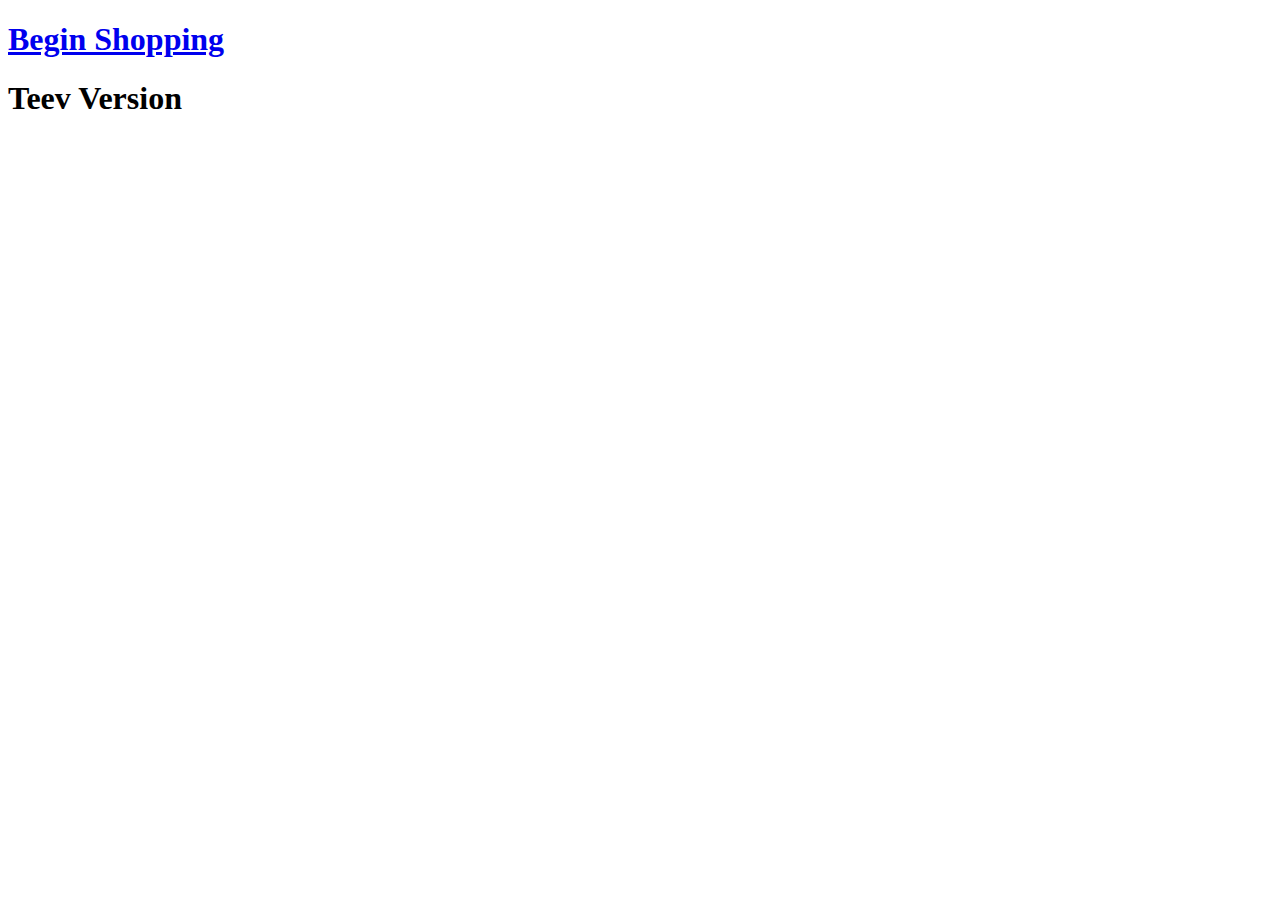
<file: src/main/resources/templates/index.html>
<!DOCTYPE html>
<html xmlns:th="http://www.thymeleaf.org">
<head>
    <title>Start Shop</title>
</head>
<body>
<h1 ><a href="/products" th:href="@{/products}" >Begin Shopping</a></h1>
<h1 >Teev Version</h1>


</body>
</html>
</file>
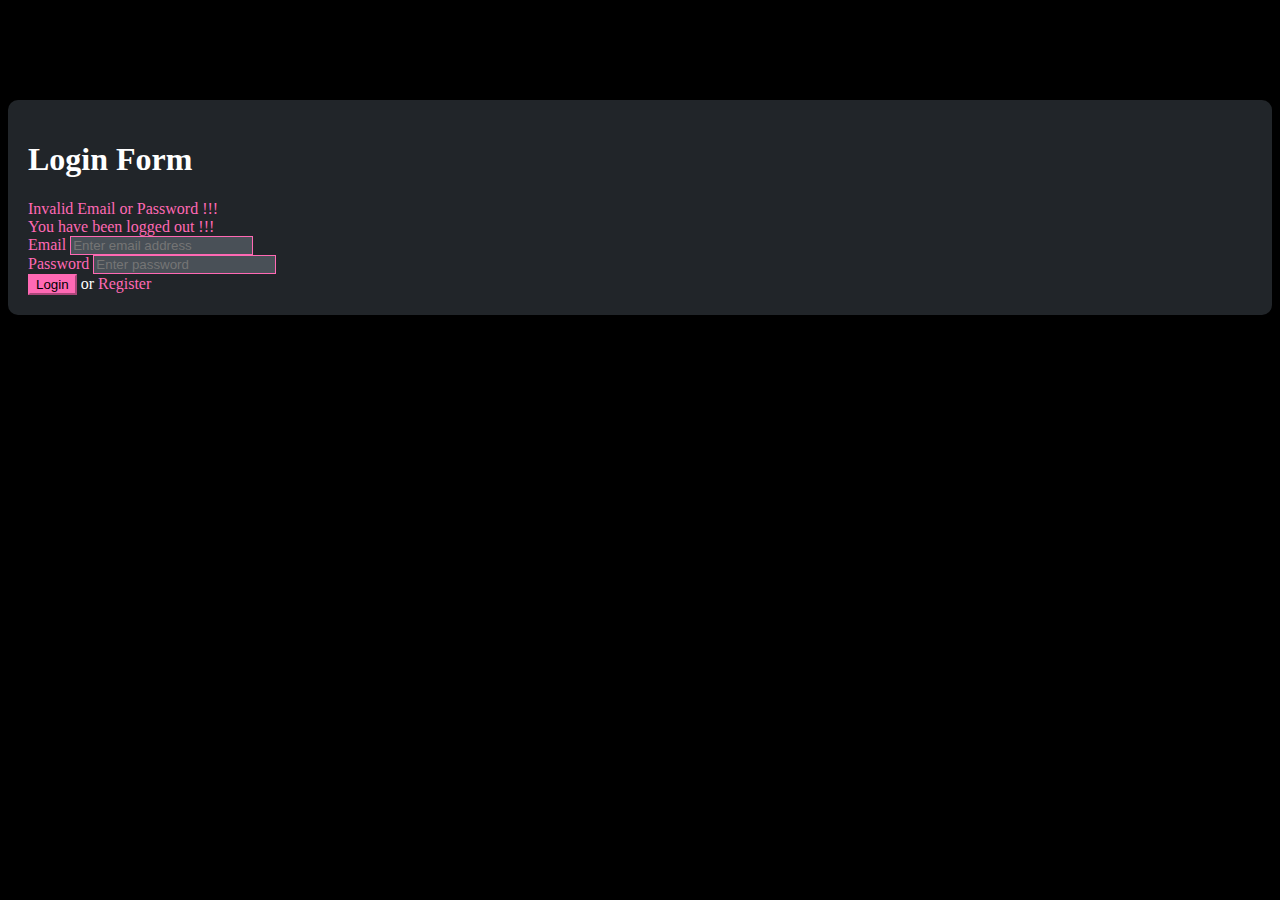
<file: src/main/resources/templates/login.html>
<!doctype html>
<html lang="en" xmlns:th="http://www.thymeleaf.org">
<head>
    <meta charset="utf-8">
    <meta content="width=device-width, initial-scale=1" name="viewport">
    <link crossorigin="anonymous" href="https://cdn.jsdelivr.net/npm/bootstrap@5.0.2/dist/css/bootstrap.min.css"
          integrity="sha384-EVSTQN3/azprG1Anm3QDgpJLIm9Nao0Yz1ztcQTwFspd3yD65VohhpuuCOmLASjC" rel="stylesheet">

    <style>
        body {
            background-color: #000000; /* Dark background */
            color: #ffffff; /* White text */
        }
        .container {
            margin-top: 100px;
            padding: 20px;
            background-color: #212529; /* Slightly lighter dark background */
            border-radius: 10px;
            box-shadow: 0 0 10px rgba(0, 0, 0, 0.5);
        }
        .form-label, .col-form-label, .alert {
            color: #ff69b4; /* Pink text */
        }
        .form-control {
            background-color: #495057; /* Dark input background */
            border: 1px solid #ff69b4; /* Pink border */
            color: #ffffff; /* White text */
        }
        .btn-primary {
            background-color: #ff69b4; /* Pink button */
            border-color: #ff69b4; /* Pink border */
        }
        .btn-primary:hover {
            background-color: #ff1493; /* Darker pink on hover */
            border-color: #ff1493; /* Darker pink border on hover */
        }
        .link-primary {
            color: #ff69b4; /* Pink link */
        }
        .link-primary:hover {
            color: #ff1493; /* Darker pink link on hover */
        }
    </style>

    <title>Login</title>
</head>
<body>
<div class="container">
    <div class="row">
        <div class="col-6 mx-auto">
            <h1>Login Form</h1>
            <div th:if="${param.error}">
                <div class="alert alert-danger">Invalid Email or Password !!!</div>
            </div>
            <div th:if="${param.logout}">
                <div class="alert alert-success">You have been logged out !!!</div>
            </div>
            <form
                    class="form-horizontal"
                    method="post"
                    role="form"
                    th:action="@{/login}"
            >
                <div class="mb-3">
                    <label class="form-label" for="username">Email</label>
                    <input class="form-control" id="username" name="username" placeholder="Enter email address"
                           type="email">
                </div>
                <div class="mb-3">
                    <label class="form-label" for="password">Password</label>
                    <input class="form-control" id="password" name="password" placeholder="Enter password"
                           type="password">
                </div>
                <div class="mb-3">
                    <button class="btn btn-primary mb-3" type="submit">Login</button>
                    or <a class="link-primary" th:href="@{/registration}">Register</a>
                </div>
            </form>
        </div>
    </div>
</div>

<script crossorigin="anonymous"
        integrity="sha384-MrcW6ZMFYlzcLA8Nl+NtUVF0sA7MsXsP1UyJoMp4YLEuNSfAP+JcXn/tWtIaxVXM"
        src="https://cdn.jsdelivr.net/npm/bootstrap@5.0.2/dist/js/bootstrap.bundle.min.js"></script>

</body>
</html>
</file>
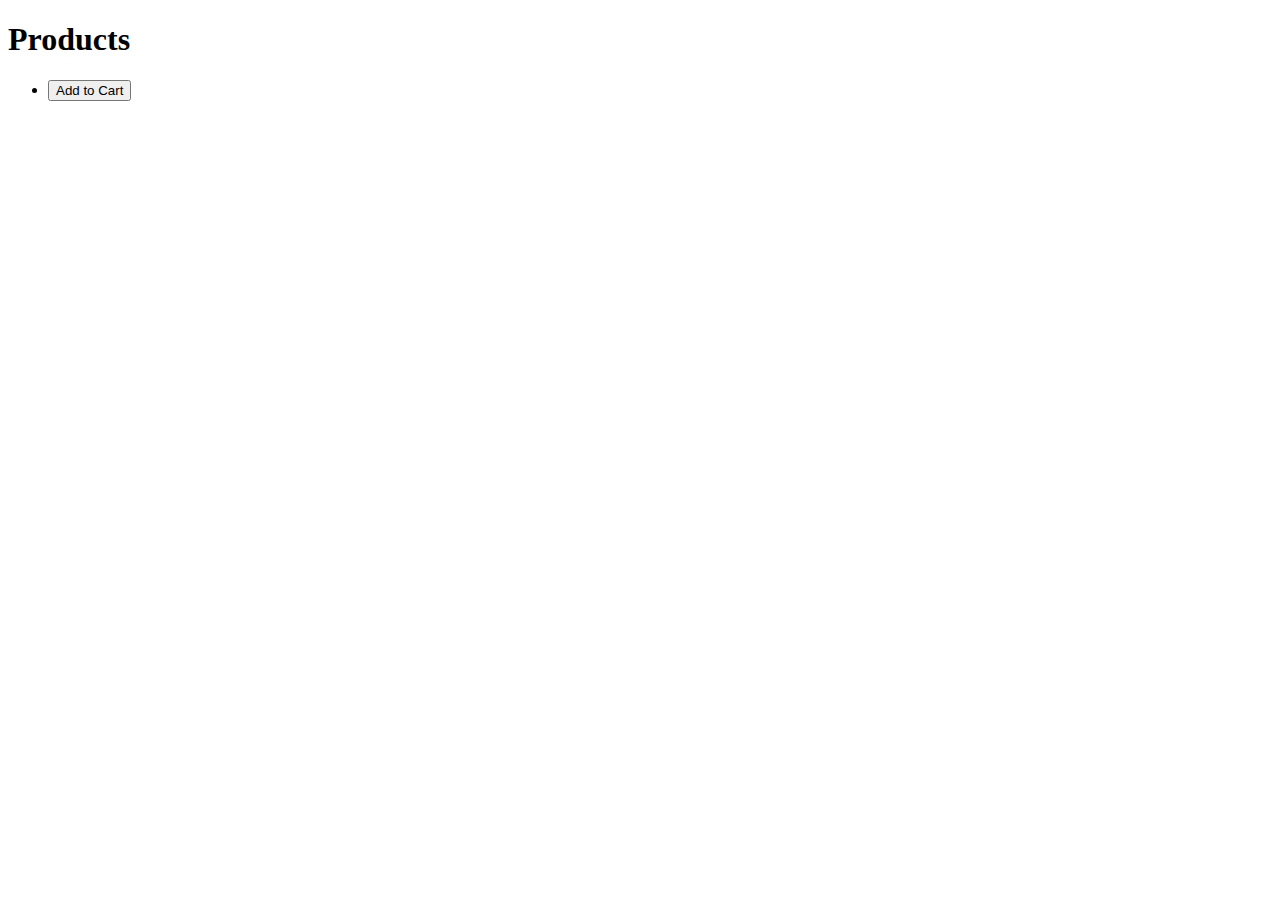
<file: src/main/resources/templates/product2.html>
<!DOCTYPE html>
<html xmlns:th="http://www.thymeleaf.org">
<head>
    <title>Products</title>
</head>
<body>
<h1>Products</h1>

<ul>
    <li th:each="product : ${products}">
        <h2 th:text="${product.name}"></h2>
        <p th:text="${product.description}"></p>
        <p th:text="${product.price}"></p>
        <button>Add to Cart</button>
    </li>
</ul>

</body>
</html>
</file>
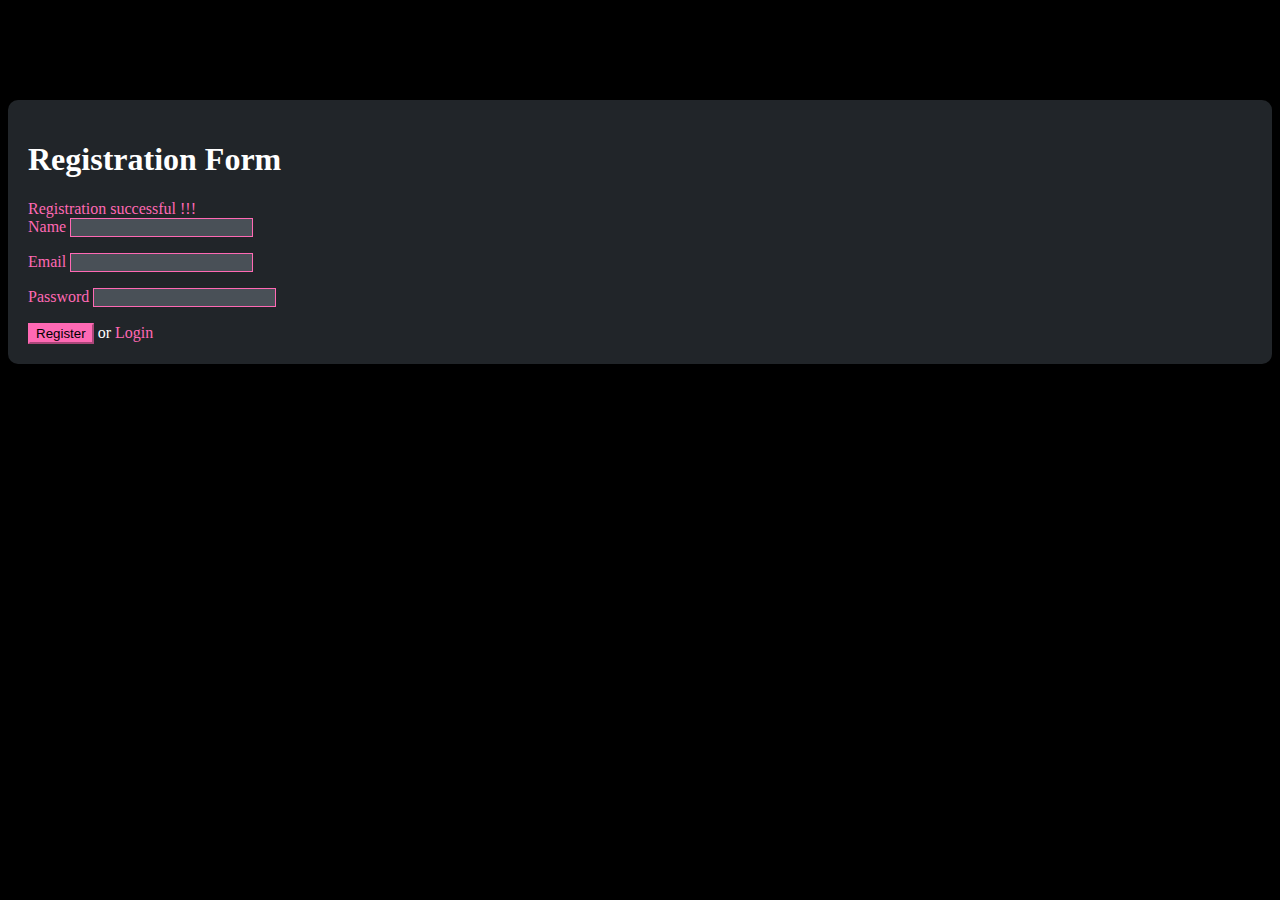
<file: src/main/resources/templates/registration.html>
<!doctype html>
<html lang="en" xmlns:th="http://www.thymeleaf.org">
<head>
    <meta charset="utf-8">
    <meta content="width=device-width, initial-scale=1" name="viewport">
    <link crossorigin="anonymous" href="https://cdn.jsdelivr.net/npm/bootstrap@5.0.2/dist/css/bootstrap.min.css"
          integrity="sha384-EVSTQN3/azprG1Anm3QDgpJLIm9Nao0Yz1ztcQTwFspd3yD65VohhpuuCOmLASjC" rel="stylesheet">

    <style>
        body {
            background-color: #000000; /* Dark background */
            color: #ffffff; /* White text */
        }
        .container {
            margin-top: 100px;
            padding: 20px;
            background-color: #212529; /* Slightly lighter dark background */
            border-radius: 10px;
            box-shadow: 0 0 10px rgba(0, 0, 0, 0.5);
        }
        .form-label, .col-form-label, .alert {
            color: #ff69b4; /* Pink text */
        }
        .form-control {
            background-color: #495057; /* Dark input background */
            border: 1px solid #ff69b4; /* Pink border */
            color: #ffffff; /* White text */
        }
        .btn-primary {
            background-color: #ff69b4; /* Pink button */
            border-color: #ff69b4; /* Pink border */
        }
        .btn-primary:hover {
            background-color: #ff1493; /* Darker pink on hover */
            border-color: #ff1493; /* Darker pink border on hover */
        }
        .link-primary {
            color: #ff69b4; /* Pink link */
        }
        .link-primary:hover {
            color: #ff1493; /* Darker pink link on hover */
        }
    </style>

    <title>Registration</title>
</head>
<body>
<div class="container">
    <div class="row mt-5">
        <div class="col-6 mx-auto">
            <form
                    method="post"
                    role="form"
                    th:action="@{/registration}"
                    th:object="${user}"
            >
                <h1>Registration Form</h1>
                <div th:if="${param.success}">
                    <div class="alert alert-info">
                        Registration successful !!!
                    </div>
                </div>
                <div class="mb-3">
                    <label class="form-label" for="name">Name</label>
                    <input class="form-control" id="name" name="name" type="text">
                    <p class="text-danger" th:errors="*{name}"
                       th:if="${#fields.hasErrors('name')}"></p>
                </div>
                <div class="mb-3">
                    <label class="form-label" for="email">Email</label>
                    <input class="form-control" id="email" name="email" type="email">
                    <p class="text-danger" th:errors="*{email}"
                       th:if="${#fields.hasErrors('email')}"></p>
                </div>
                <div class="mb-3">
                    <label class="col-form-label" for="password">Password</label>
                    <input class="form-control" id="password" name="password" type="password">
                    <p class="text-danger" th:errors="*{password}"
                       th:if="${#fields.hasErrors('password')}"></p>
                </div>
                <div class="mb-3">
                    <button class="btn btn-primary mb-3" type="submit">Register</button>
                    or <a class="link-primary" th:href="@{/login}">Login</a>
                </div>
            </form>
        </div>
    </div>
</div>

<script crossorigin="anonymous"
        integrity="sha384-MrcW6ZMFYlzcLA8Nl+NtUVF0sA7MsXsP1UyJoMp4YLEuNSfAP+JcXn/tWtIaxVXM"
        src="https://cdn.jsdelivr.net/npm/bootstrap@5.0.2/dist/js/bootstrap.bundle.min.js"></script>

</body>
</html>
</file>
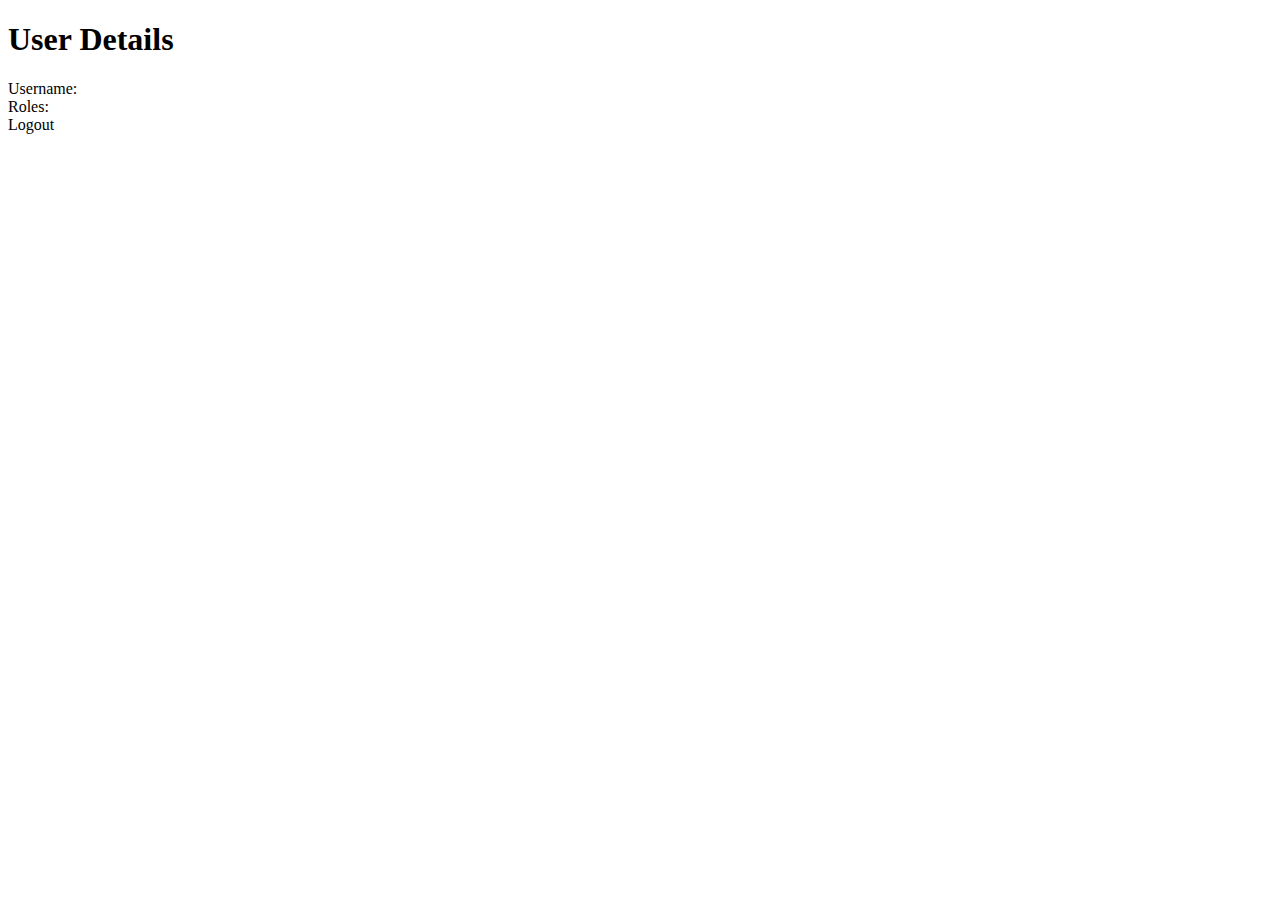
<file: src/main/resources/templates/user.html>
<!doctype html>
<html lang="en" xmlns:sec="http://www.thymeleaf.org/extras/spring-security"
      xmlns:th="http://www.thymeleaf.org">
<head>
    <meta charset="utf-8">
    <meta content="width=device-width, initial-scale=1" name="viewport">
    <link crossorigin="anonymous" href="https://cdn.jsdelivr.net/npm/bootstrap@5.0.2/dist/css/bootstrap.min.css"
          integrity="sha384-EVSTQN3/azprG1Anm3QDgpJLIm9Nao0Yz1ztcQTwFspd3yD65VohhpuuCOmLASjC" rel="stylesheet">

    <title>User</title>
</head>
<body>
<div class="container">
    <div class="row mt-5">
        <div class="col-6 mx-auto">
            <h1>User Details</h1>
            <div class="mt-2">Username: <span sec:authentication="principal.username"/></div>
            <div class="mt-2">   Roles: <span sec:authentication="principal.authorities"/></div>

            <div class="mt-5"><a class="link-primary" th:href="@{/logout}">Logout</a></div>
        </div>
    </div>
</div>


<script crossorigin="anonymous"
        integrity="sha384-MrcW6ZMFYlzcLA8Nl+NtUVF0sA7MsXsP1UyJoMp4YLEuNSfAP+JcXn/tWtIaxVXM"
        src="https://cdn.jsdelivr.net/npm/bootstrap@5.0.2/dist/js/bootstrap.bundle.min.js"></script>

</body>
</html>
</file>
